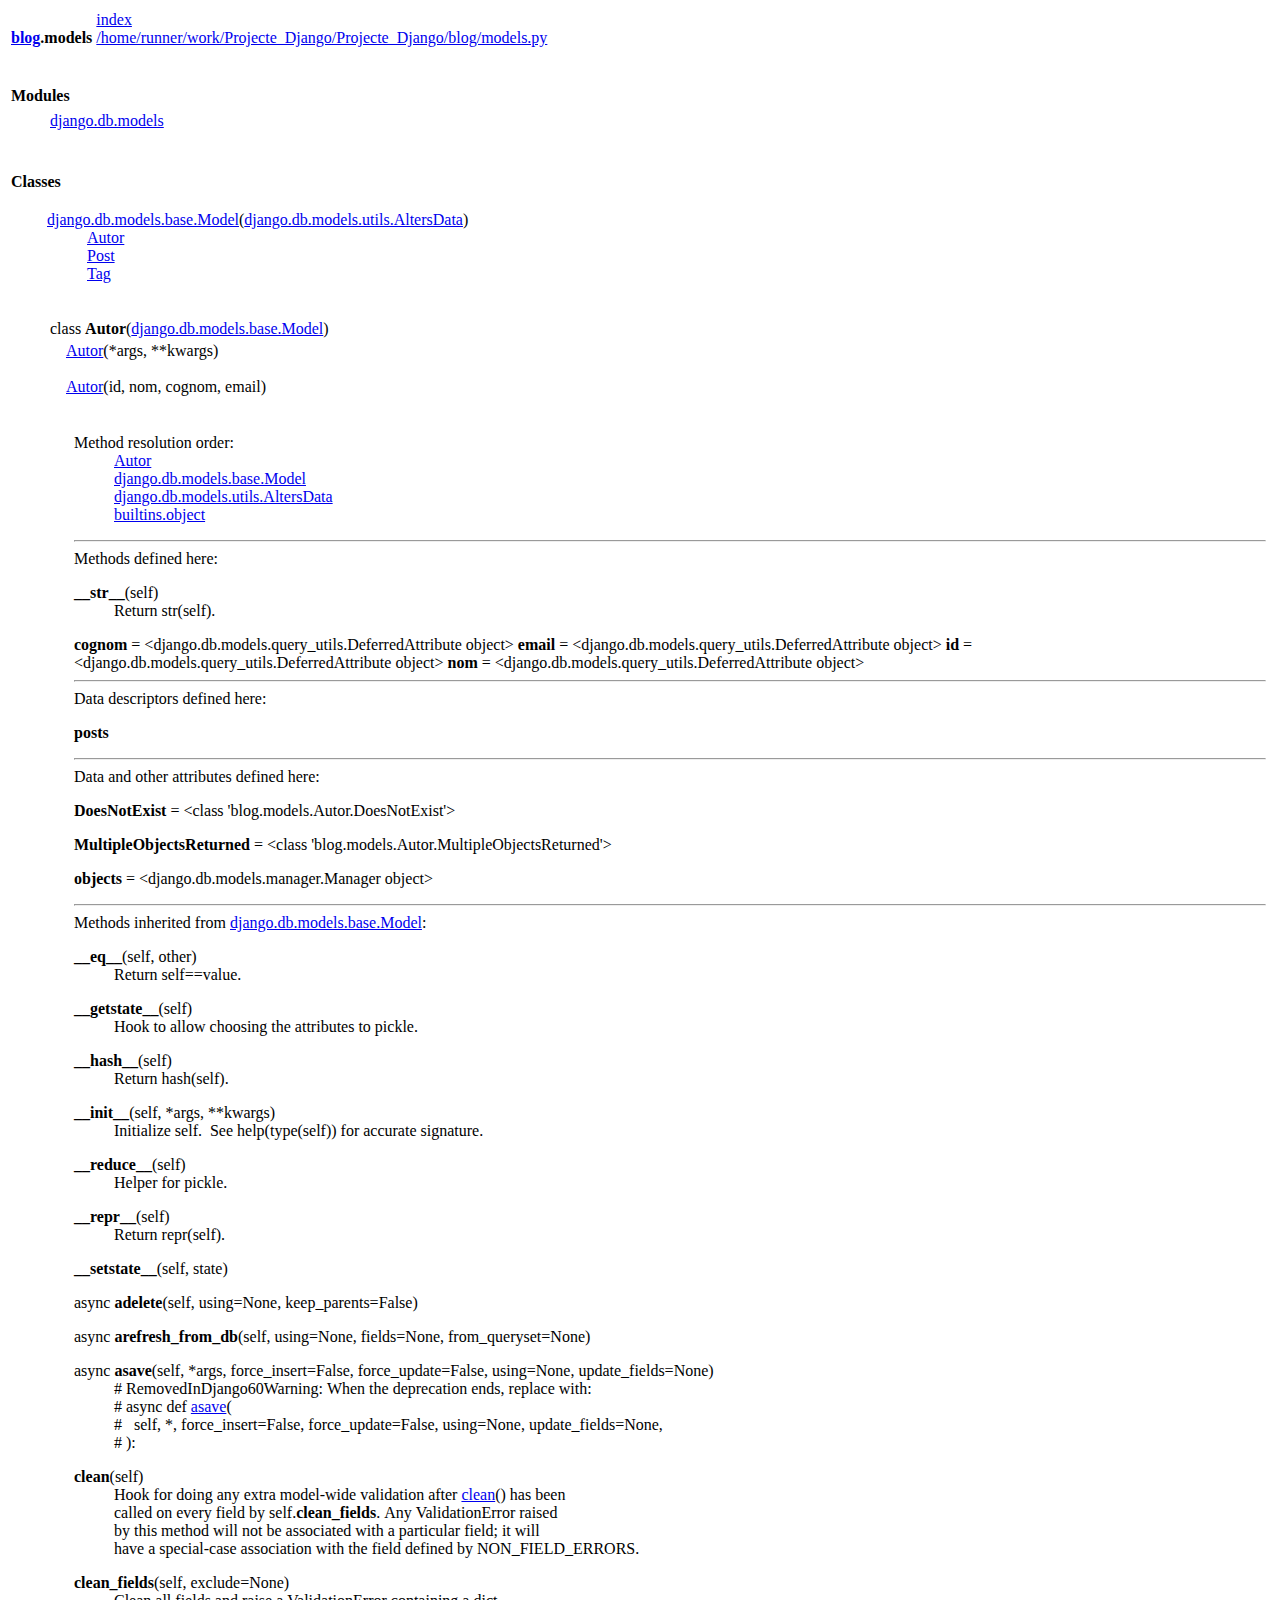
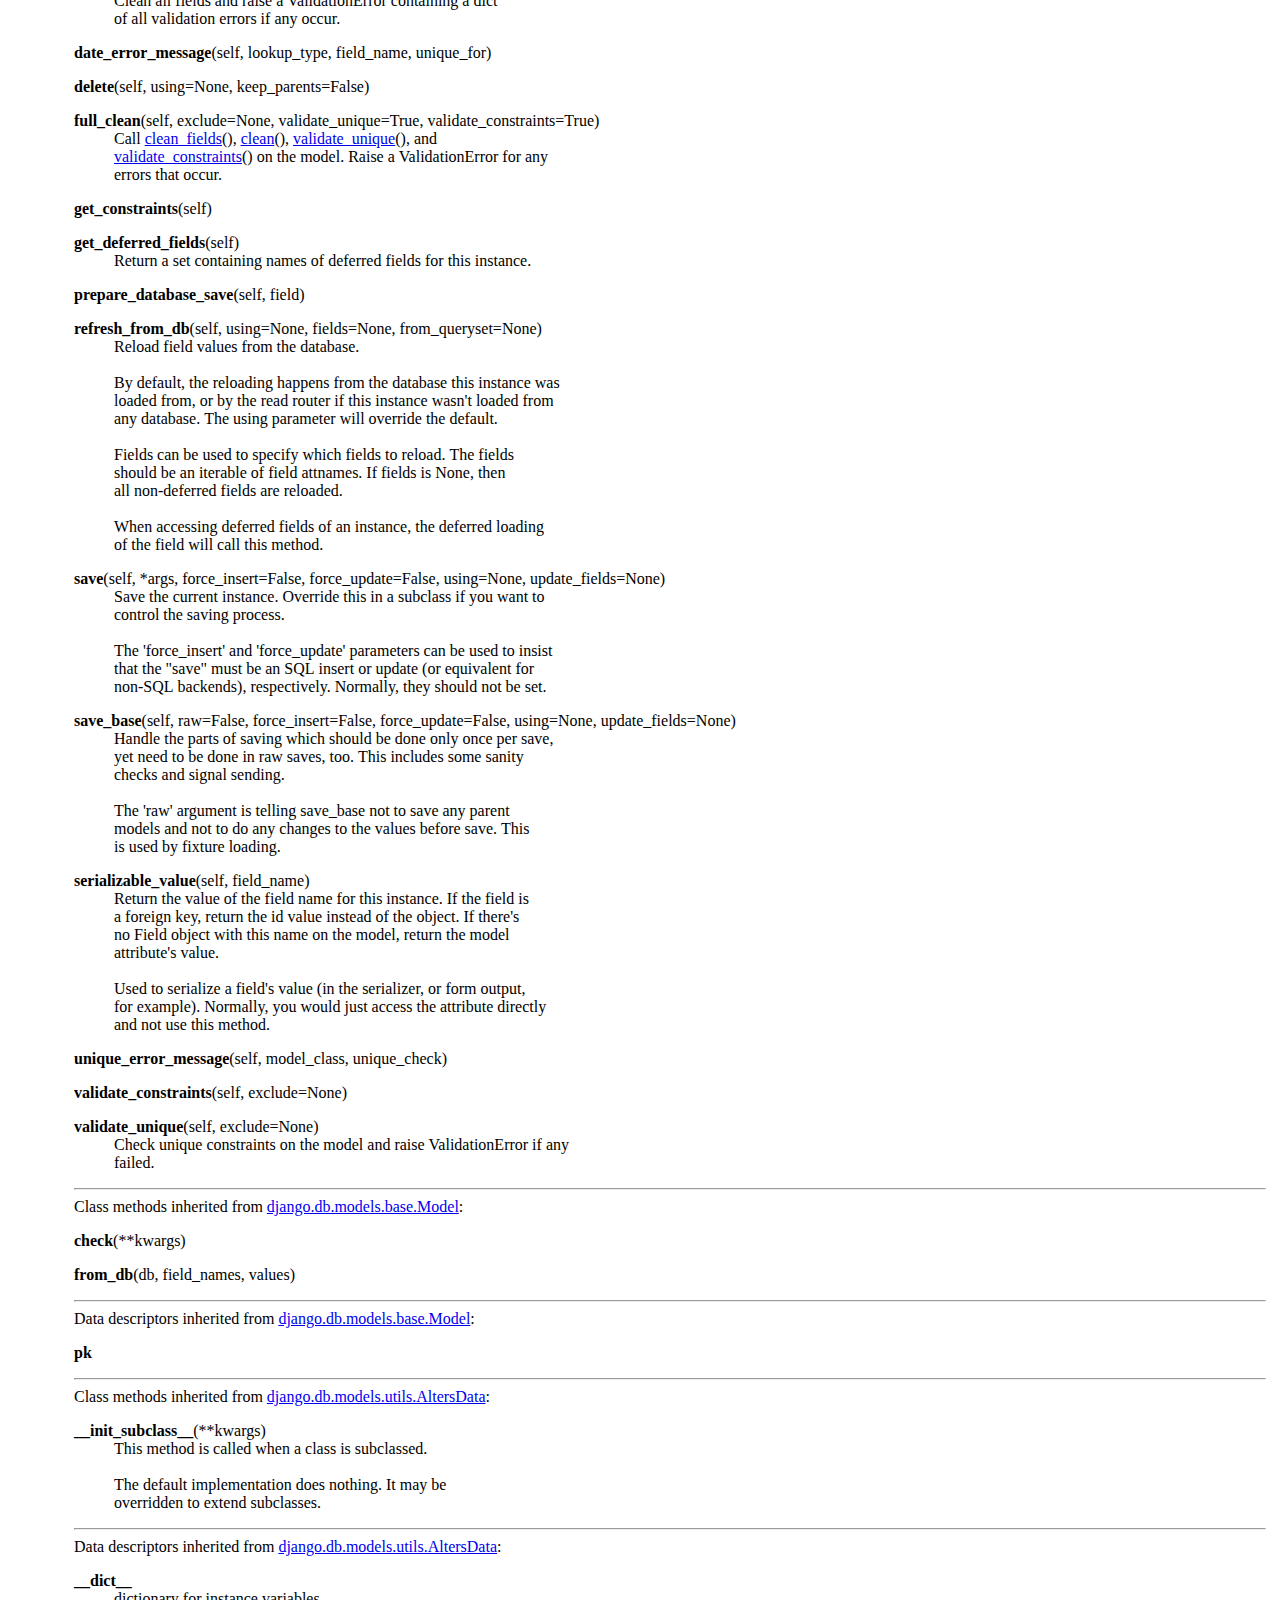
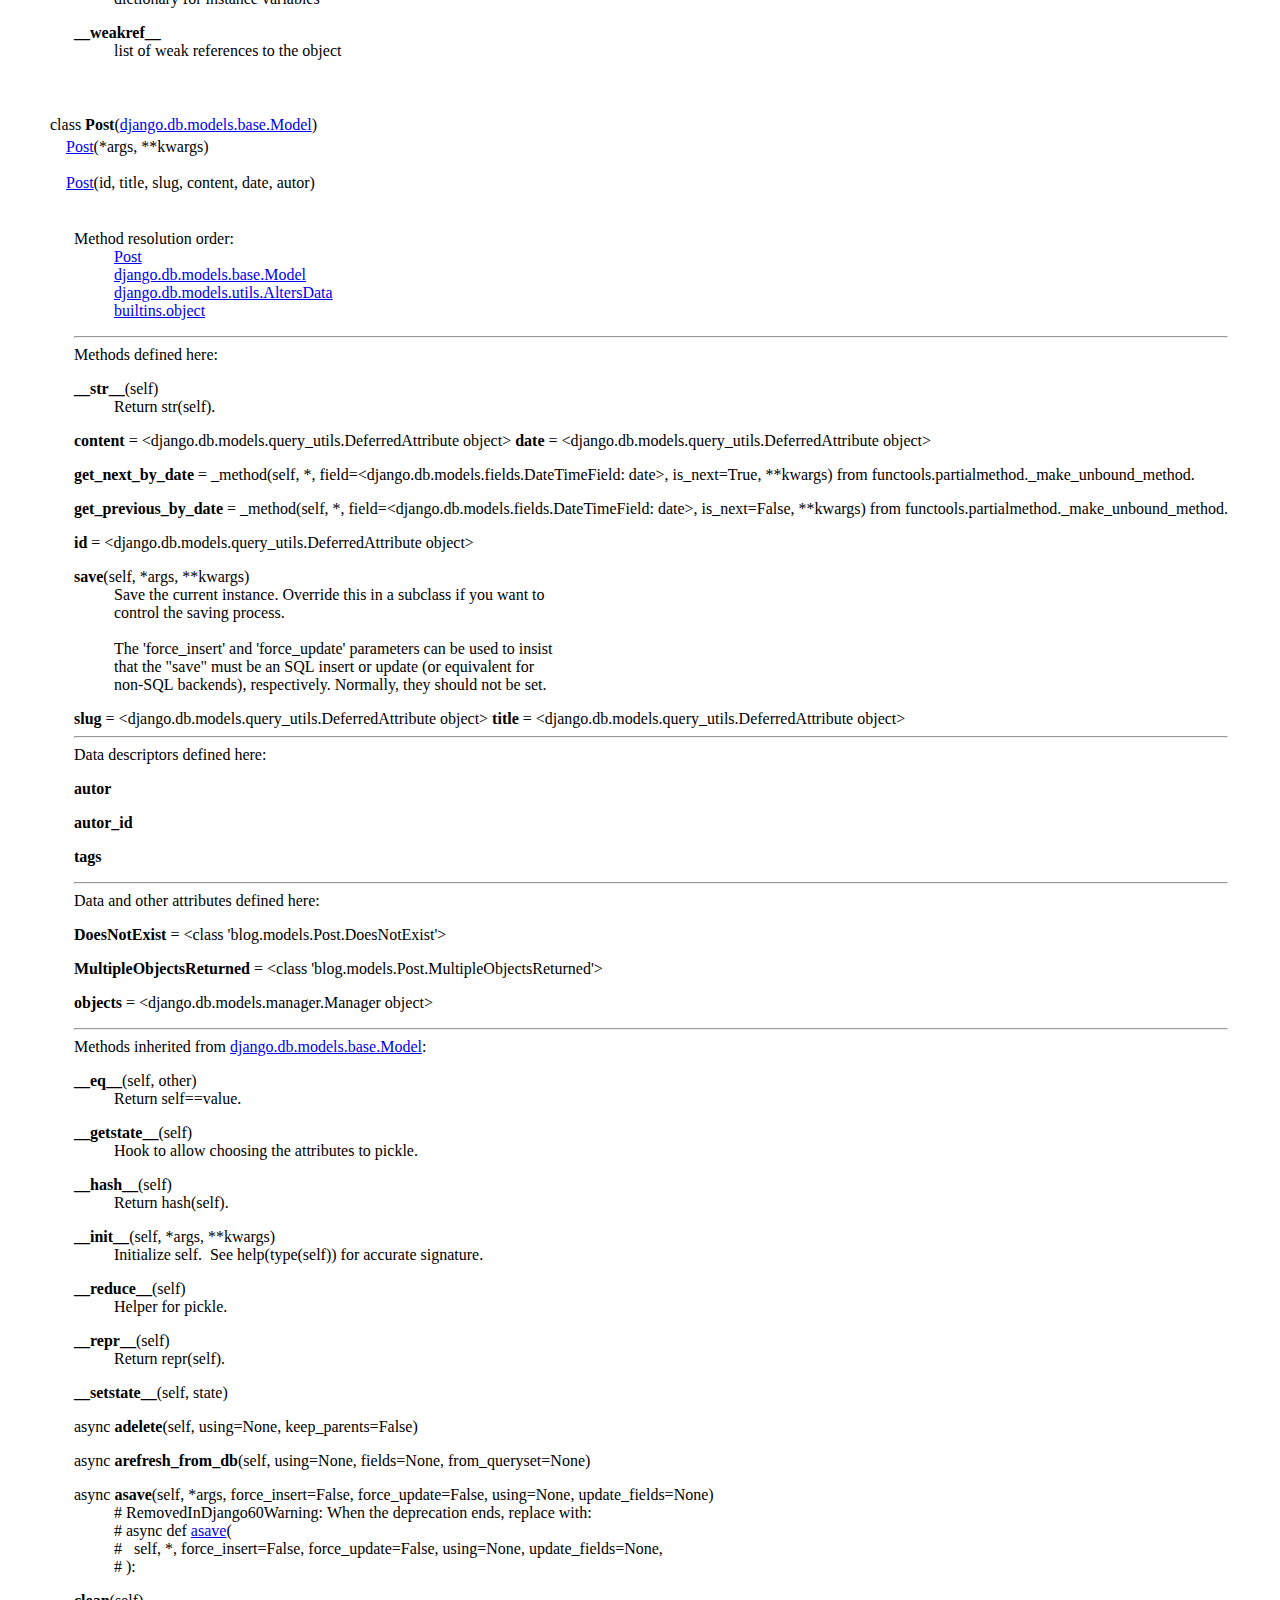
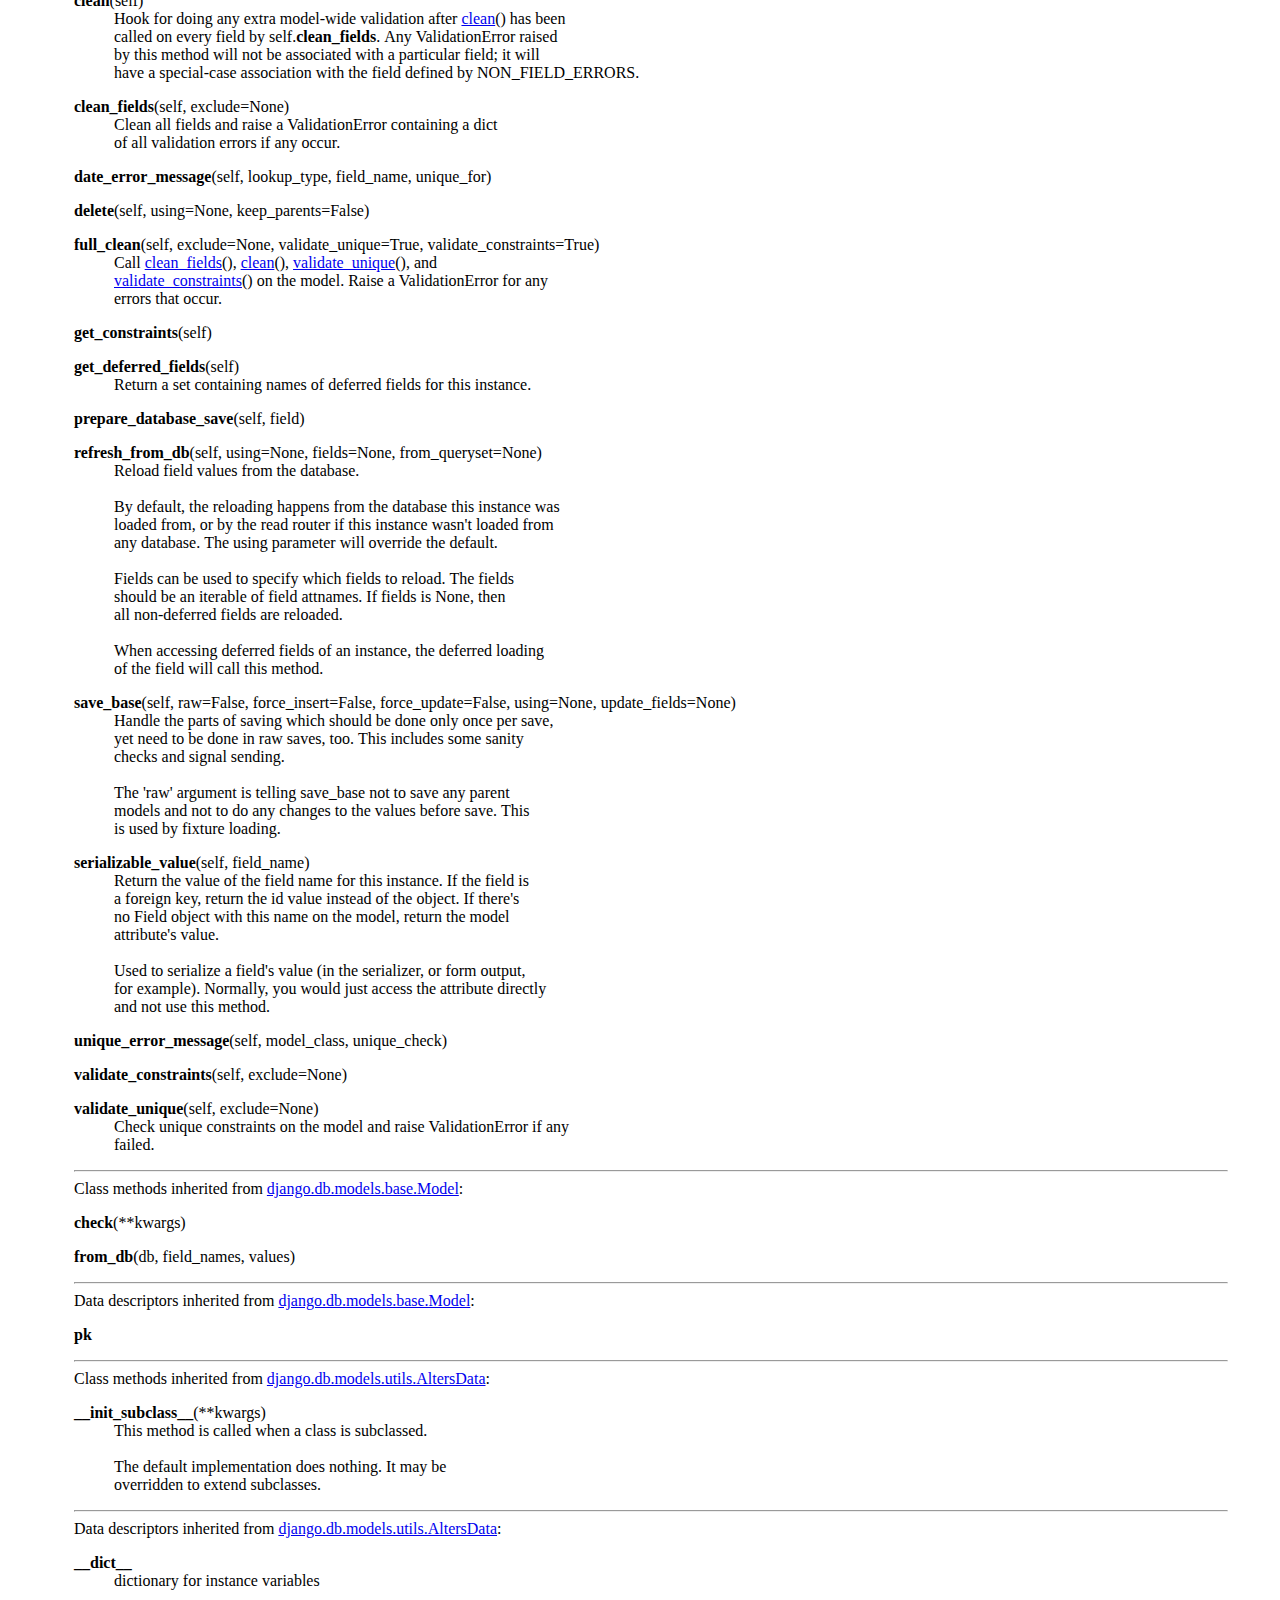
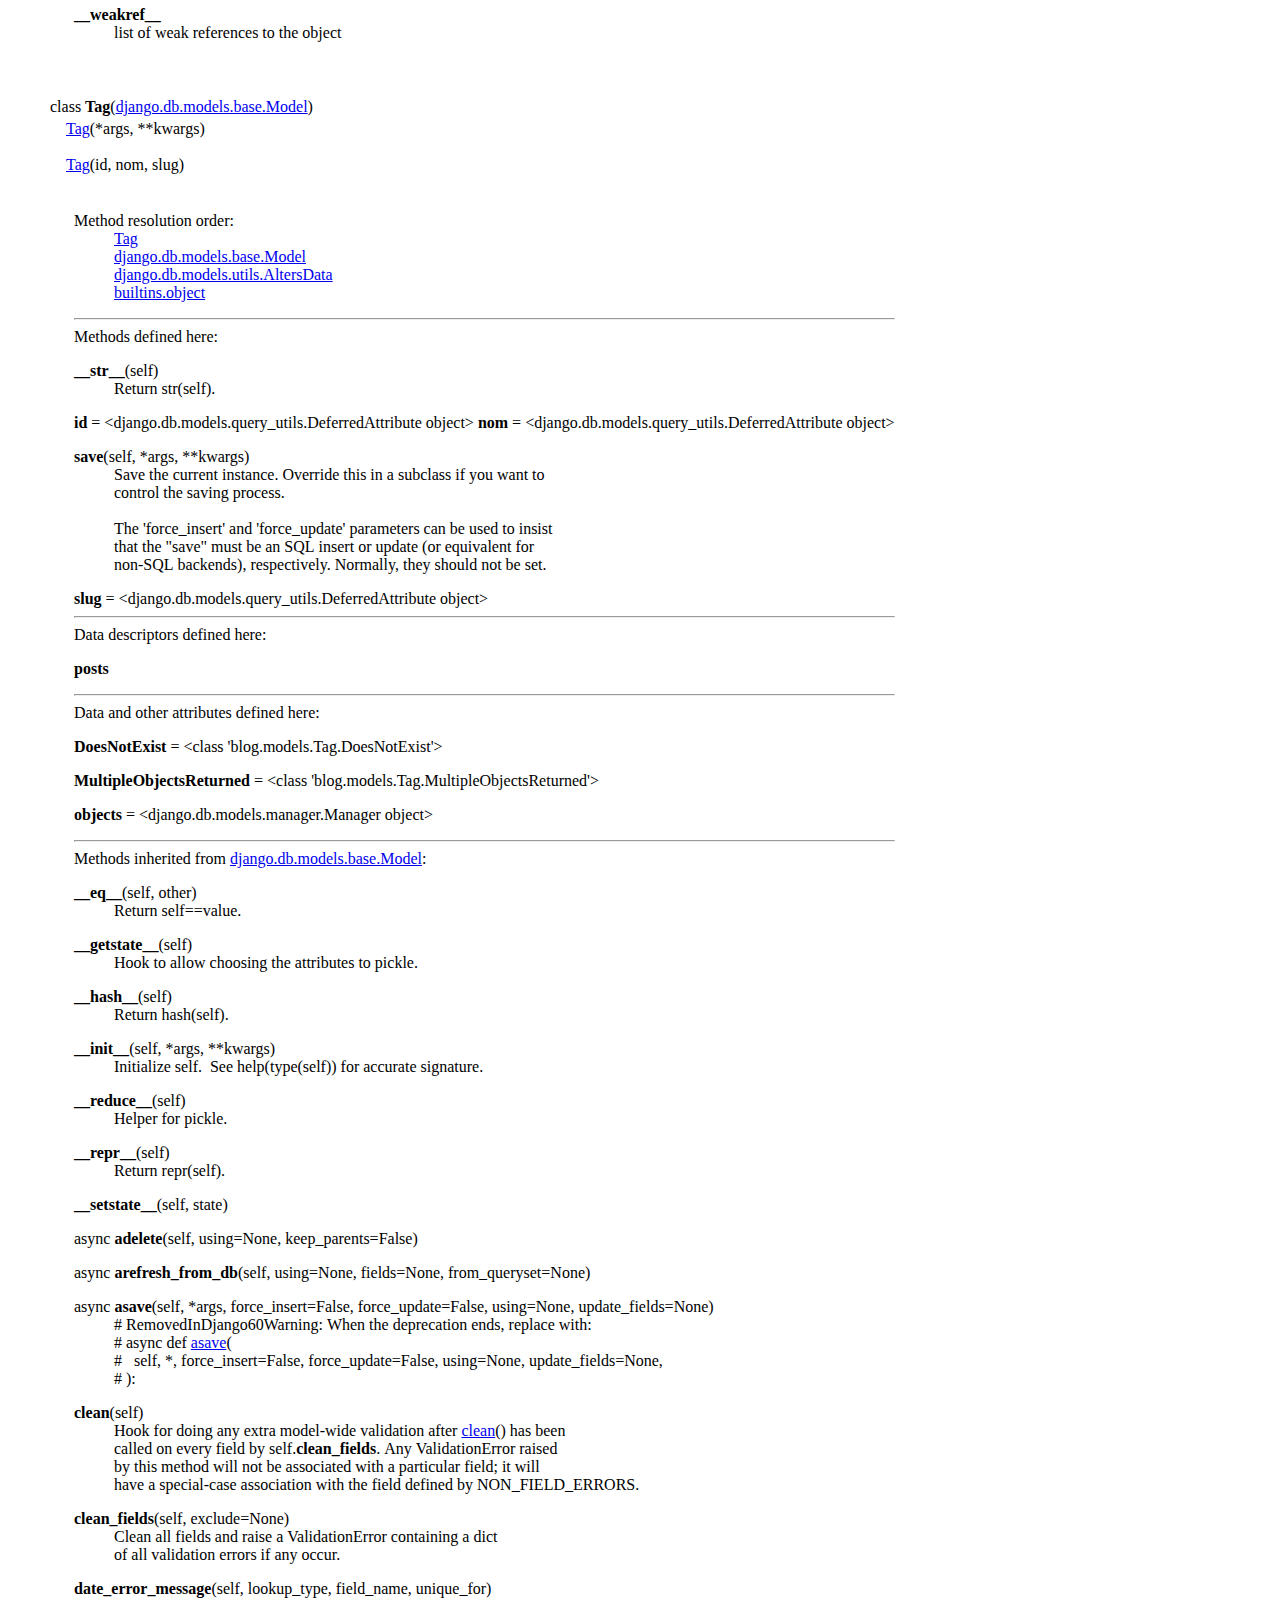
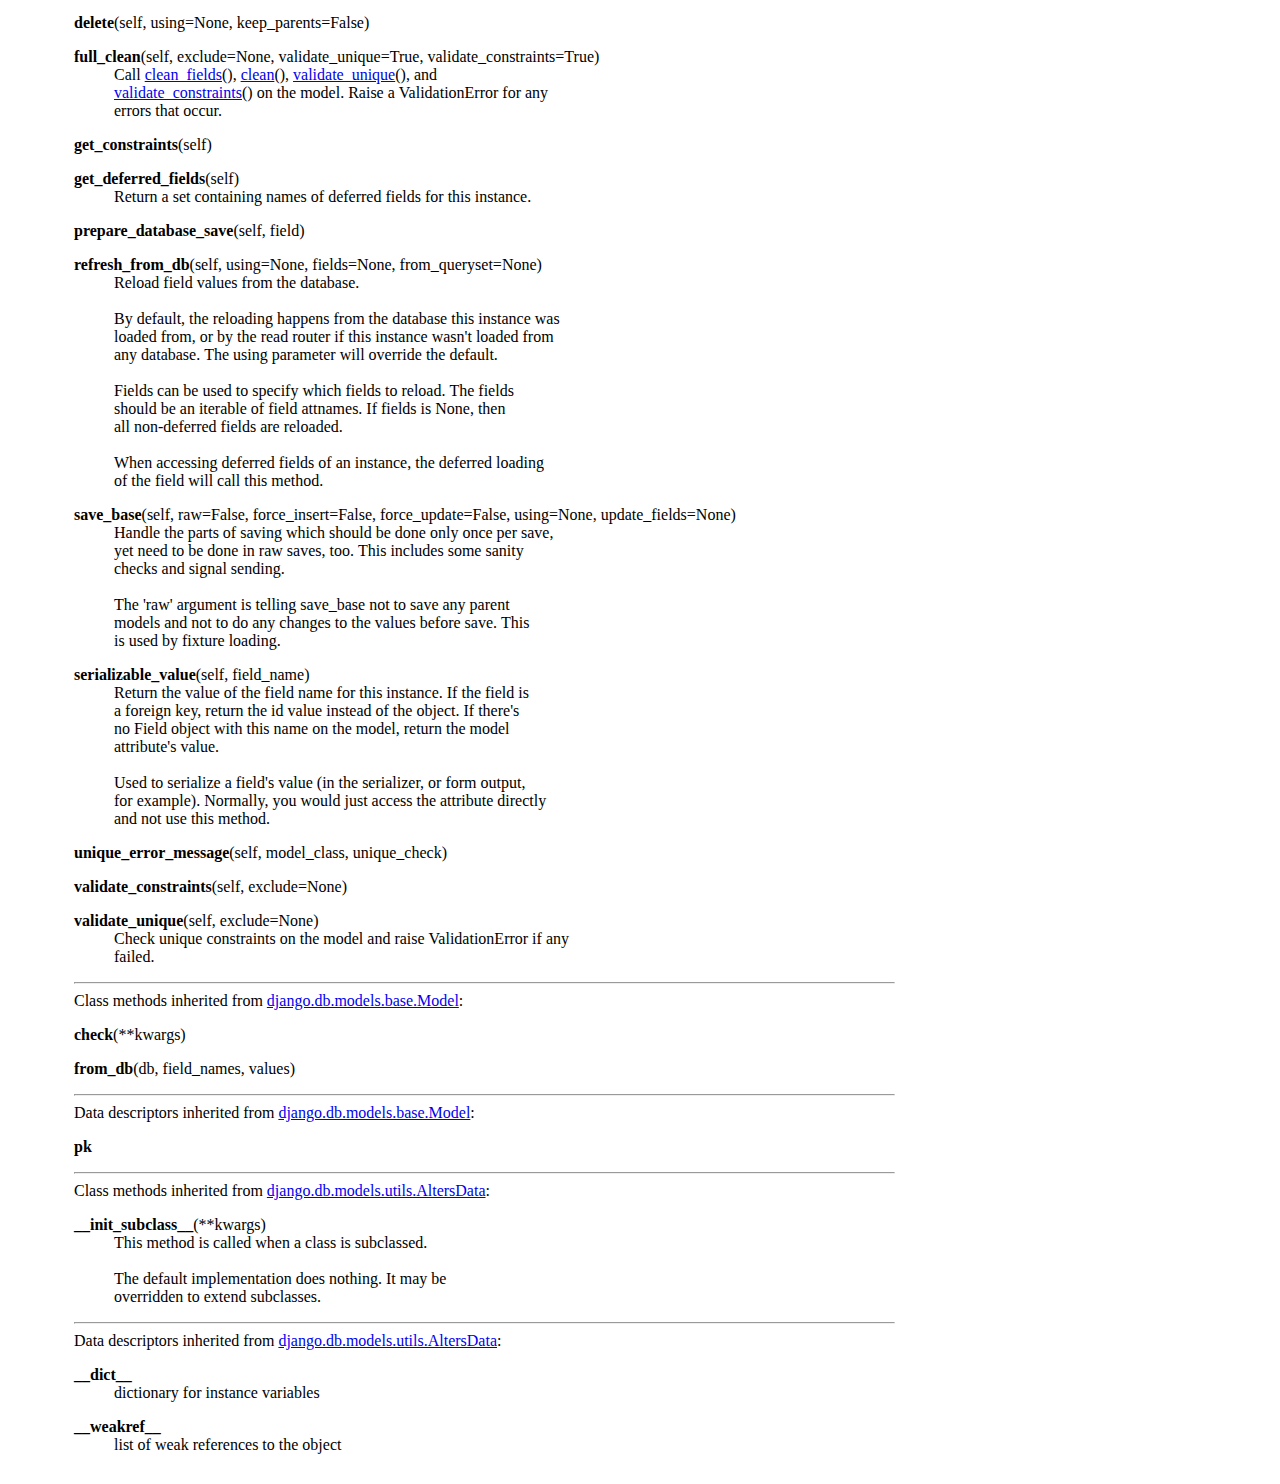
<file: models.html>
<!DOCTYPE html>
<html lang="en">
<head>
<meta charset="utf-8">
<title>Python: module blog.models</title>
</head><body>

<table class="heading">
<tr class="heading-text decor">
<td class="title">&nbsp;<br><strong class="title"><a href="blog.html" class="white">blog</a>.models</strong></td>
<td class="extra"><a href=".">index</a><br><a href="file:/home/runner/work/Projecte_Django/Projecte_Django/blog/models.py">/home/runner/work/Projecte_Django/Projecte_Django/blog/models.py</a></td></tr></table>
    <p></p>
<p>
<table class="section">
<tr class="decor pkg-content-decor heading-text">
<td class="section-title" colspan=3>&nbsp;<br><strong class="bigsection">Modules</strong></td></tr>
    
<tr><td class="decor pkg-content-decor"><span class="code">&nbsp;&nbsp;&nbsp;&nbsp;&nbsp;&nbsp;</span></td><td>&nbsp;</td>
<td class="singlecolumn"><table><tr><td class="multicolumn"><a href="django.db.models.html">django.db.models</a><br>
</td><td class="multicolumn"></td><td class="multicolumn"></td><td class="multicolumn"></td></tr></table></td></tr></table><p>
<table class="section">
<tr class="decor index-decor heading-text">
<td class="section-title" colspan=3>&nbsp;<br><strong class="bigsection">Classes</strong></td></tr>
    
<tr><td class="decor index-decor"><span class="code">&nbsp;&nbsp;&nbsp;&nbsp;&nbsp;&nbsp;</span></td><td>&nbsp;</td>
<td class="singlecolumn"><dl>
<dt class="heading-text"><a href="django.db.models.base.html#Model">django.db.models.base.Model</a>(<a href="django.db.models.utils.html#AltersData">django.db.models.utils.AltersData</a>)
</dt><dd>
<dl>
<dt class="heading-text"><a href="blog.models.html#Autor">Autor</a>
</dt><dt class="heading-text"><a href="blog.models.html#Post">Post</a>
</dt><dt class="heading-text"><a href="blog.models.html#Tag">Tag</a>
</dt></dl>
</dd>
</dl>
 <p>
<table class="section">
<tr class="decor title-decor heading-text">
<td class="section-title" colspan=3>&nbsp;<br><a name="Autor">class <strong>Autor</strong></a>(<a href="django.db.models.base.html#Model">django.db.models.base.Model</a>)</td></tr>
    
<tr><td class="decor title-decor" rowspan=2><span class="code">&nbsp;&nbsp;&nbsp;</span></td>
<td class="decor title-decor" colspan=2><span class="code"><a href="#Autor">Autor</a>(*args,&nbsp;**kwargs)<br>
&nbsp;<br>
<a href="#Autor">Autor</a>(id,&nbsp;nom,&nbsp;cognom,&nbsp;email)<br>&nbsp;</span></td></tr>
<tr><td>&nbsp;</td>
<td class="singlecolumn"><dl><dt>Method resolution order:</dt>
<dd><a href="blog.models.html#Autor">Autor</a></dd>
<dd><a href="django.db.models.base.html#Model">django.db.models.base.Model</a></dd>
<dd><a href="django.db.models.utils.html#AltersData">django.db.models.utils.AltersData</a></dd>
<dd><a href="builtins.html#object">builtins.object</a></dd>
</dl>
<hr>
Methods defined here:<br>
<dl><dt><a name="Autor-__str__"><strong>__str__</strong></a>(self)</dt><dd><span class="code">Return&nbsp;str(self).</span></dd></dl>

<strong>cognom</strong> = &lt;django.db.models.query_utils.DeferredAttribute object&gt;
<strong>email</strong> = &lt;django.db.models.query_utils.DeferredAttribute object&gt;
<strong>id</strong> = &lt;django.db.models.query_utils.DeferredAttribute object&gt;
<strong>nom</strong> = &lt;django.db.models.query_utils.DeferredAttribute object&gt;
<hr>
Data descriptors defined here:<br>
<dl><dt><strong>posts</strong></dt>
</dl>
<hr>
Data and other attributes defined here:<br>
<dl><dt><strong>DoesNotExist</strong> = &lt;class 'blog.models.Autor.DoesNotExist'&gt;</dl>

<dl><dt><strong>MultipleObjectsReturned</strong> = &lt;class 'blog.models.Autor.MultipleObjectsReturned'&gt;</dl>

<dl><dt><strong>objects</strong> = &lt;django.db.models.manager.Manager object&gt;</dl>

<hr>
Methods inherited from <a href="django.db.models.base.html#Model">django.db.models.base.Model</a>:<br>
<dl><dt><a name="Autor-__eq__"><strong>__eq__</strong></a>(self, other)</dt><dd><span class="code">Return&nbsp;self==value.</span></dd></dl>

<dl><dt><a name="Autor-__getstate__"><strong>__getstate__</strong></a>(self)</dt><dd><span class="code">Hook&nbsp;to&nbsp;allow&nbsp;choosing&nbsp;the&nbsp;attributes&nbsp;to&nbsp;pickle.</span></dd></dl>

<dl><dt><a name="Autor-__hash__"><strong>__hash__</strong></a>(self)</dt><dd><span class="code">Return&nbsp;hash(self).</span></dd></dl>

<dl><dt><a name="Autor-__init__"><strong>__init__</strong></a>(self, *args, **kwargs)</dt><dd><span class="code">Initialize&nbsp;self.&nbsp;&nbsp;See&nbsp;help(type(self))&nbsp;for&nbsp;accurate&nbsp;signature.</span></dd></dl>

<dl><dt><a name="Autor-__reduce__"><strong>__reduce__</strong></a>(self)</dt><dd><span class="code">Helper&nbsp;for&nbsp;pickle.</span></dd></dl>

<dl><dt><a name="Autor-__repr__"><strong>__repr__</strong></a>(self)</dt><dd><span class="code">Return&nbsp;repr(self).</span></dd></dl>

<dl><dt><a name="Autor-__setstate__"><strong>__setstate__</strong></a>(self, state)</dt></dl>

<dl><dt>async <a name="Autor-adelete"><strong>adelete</strong></a>(self, using=None, keep_parents=False)</dt></dl>

<dl><dt>async <a name="Autor-arefresh_from_db"><strong>arefresh_from_db</strong></a>(self, using=None, fields=None, from_queryset=None)</dt></dl>

<dl><dt>async <a name="Autor-asave"><strong>asave</strong></a>(self, *args, force_insert=False, force_update=False, using=None, update_fields=None)</dt><dd><span class="code">#&nbsp;RemovedInDjango60Warning:&nbsp;When&nbsp;the&nbsp;deprecation&nbsp;ends,&nbsp;replace&nbsp;with:<br>
#&nbsp;async&nbsp;def&nbsp;<a href="#Autor-asave">asave</a>(<br>
#&nbsp;&nbsp;&nbsp;self,&nbsp;*,&nbsp;force_insert=False,&nbsp;force_update=False,&nbsp;using=None,&nbsp;update_fields=None,<br>
#&nbsp;):</span></dd></dl>

<dl><dt><a name="Autor-clean"><strong>clean</strong></a>(self)</dt><dd><span class="code">Hook&nbsp;for&nbsp;doing&nbsp;any&nbsp;extra&nbsp;model-wide&nbsp;validation&nbsp;after&nbsp;<a href="#Autor-clean">clean</a>()&nbsp;has&nbsp;been<br>
called&nbsp;on&nbsp;every&nbsp;field&nbsp;by&nbsp;self.<strong>clean_fields</strong>.&nbsp;Any&nbsp;ValidationError&nbsp;raised<br>
by&nbsp;this&nbsp;method&nbsp;will&nbsp;not&nbsp;be&nbsp;associated&nbsp;with&nbsp;a&nbsp;particular&nbsp;field;&nbsp;it&nbsp;will<br>
have&nbsp;a&nbsp;special-case&nbsp;association&nbsp;with&nbsp;the&nbsp;field&nbsp;defined&nbsp;by&nbsp;NON_FIELD_ERRORS.</span></dd></dl>

<dl><dt><a name="Autor-clean_fields"><strong>clean_fields</strong></a>(self, exclude=None)</dt><dd><span class="code">Clean&nbsp;all&nbsp;fields&nbsp;and&nbsp;raise&nbsp;a&nbsp;ValidationError&nbsp;containing&nbsp;a&nbsp;dict<br>
of&nbsp;all&nbsp;validation&nbsp;errors&nbsp;if&nbsp;any&nbsp;occur.</span></dd></dl>

<dl><dt><a name="Autor-date_error_message"><strong>date_error_message</strong></a>(self, lookup_type, field_name, unique_for)</dt></dl>

<dl><dt><a name="Autor-delete"><strong>delete</strong></a>(self, using=None, keep_parents=False)</dt></dl>

<dl><dt><a name="Autor-full_clean"><strong>full_clean</strong></a>(self, exclude=None, validate_unique=True, validate_constraints=True)</dt><dd><span class="code">Call&nbsp;<a href="#Autor-clean_fields">clean_fields</a>(),&nbsp;<a href="#Autor-clean">clean</a>(),&nbsp;<a href="#Autor-validate_unique">validate_unique</a>(),&nbsp;and<br>
<a href="#Autor-validate_constraints">validate_constraints</a>()&nbsp;on&nbsp;the&nbsp;model.&nbsp;Raise&nbsp;a&nbsp;ValidationError&nbsp;for&nbsp;any<br>
errors&nbsp;that&nbsp;occur.</span></dd></dl>

<dl><dt><a name="Autor-get_constraints"><strong>get_constraints</strong></a>(self)</dt></dl>

<dl><dt><a name="Autor-get_deferred_fields"><strong>get_deferred_fields</strong></a>(self)</dt><dd><span class="code">Return&nbsp;a&nbsp;set&nbsp;containing&nbsp;names&nbsp;of&nbsp;deferred&nbsp;fields&nbsp;for&nbsp;this&nbsp;instance.</span></dd></dl>

<dl><dt><a name="Autor-prepare_database_save"><strong>prepare_database_save</strong></a>(self, field)</dt></dl>

<dl><dt><a name="Autor-refresh_from_db"><strong>refresh_from_db</strong></a>(self, using=None, fields=None, from_queryset=None)</dt><dd><span class="code">Reload&nbsp;field&nbsp;values&nbsp;from&nbsp;the&nbsp;database.<br>
&nbsp;<br>
By&nbsp;default,&nbsp;the&nbsp;reloading&nbsp;happens&nbsp;from&nbsp;the&nbsp;database&nbsp;this&nbsp;instance&nbsp;was<br>
loaded&nbsp;from,&nbsp;or&nbsp;by&nbsp;the&nbsp;read&nbsp;router&nbsp;if&nbsp;this&nbsp;instance&nbsp;wasn't&nbsp;loaded&nbsp;from<br>
any&nbsp;database.&nbsp;The&nbsp;using&nbsp;parameter&nbsp;will&nbsp;override&nbsp;the&nbsp;default.<br>
&nbsp;<br>
Fields&nbsp;can&nbsp;be&nbsp;used&nbsp;to&nbsp;specify&nbsp;which&nbsp;fields&nbsp;to&nbsp;reload.&nbsp;The&nbsp;fields<br>
should&nbsp;be&nbsp;an&nbsp;iterable&nbsp;of&nbsp;field&nbsp;attnames.&nbsp;If&nbsp;fields&nbsp;is&nbsp;None,&nbsp;then<br>
all&nbsp;non-deferred&nbsp;fields&nbsp;are&nbsp;reloaded.<br>
&nbsp;<br>
When&nbsp;accessing&nbsp;deferred&nbsp;fields&nbsp;of&nbsp;an&nbsp;instance,&nbsp;the&nbsp;deferred&nbsp;loading<br>
of&nbsp;the&nbsp;field&nbsp;will&nbsp;call&nbsp;this&nbsp;method.</span></dd></dl>

<dl><dt><a name="Autor-save"><strong>save</strong></a>(self, *args, force_insert=False, force_update=False, using=None, update_fields=None)</dt><dd><span class="code">Save&nbsp;the&nbsp;current&nbsp;instance.&nbsp;Override&nbsp;this&nbsp;in&nbsp;a&nbsp;subclass&nbsp;if&nbsp;you&nbsp;want&nbsp;to<br>
control&nbsp;the&nbsp;saving&nbsp;process.<br>
&nbsp;<br>
The&nbsp;'force_insert'&nbsp;and&nbsp;'force_update'&nbsp;parameters&nbsp;can&nbsp;be&nbsp;used&nbsp;to&nbsp;insist<br>
that&nbsp;the&nbsp;"save"&nbsp;must&nbsp;be&nbsp;an&nbsp;SQL&nbsp;insert&nbsp;or&nbsp;update&nbsp;(or&nbsp;equivalent&nbsp;for<br>
non-SQL&nbsp;backends),&nbsp;respectively.&nbsp;Normally,&nbsp;they&nbsp;should&nbsp;not&nbsp;be&nbsp;set.</span></dd></dl>

<dl><dt><a name="Autor-save_base"><strong>save_base</strong></a>(self, raw=False, force_insert=False, force_update=False, using=None, update_fields=None)</dt><dd><span class="code">Handle&nbsp;the&nbsp;parts&nbsp;of&nbsp;saving&nbsp;which&nbsp;should&nbsp;be&nbsp;done&nbsp;only&nbsp;once&nbsp;per&nbsp;save,<br>
yet&nbsp;need&nbsp;to&nbsp;be&nbsp;done&nbsp;in&nbsp;raw&nbsp;saves,&nbsp;too.&nbsp;This&nbsp;includes&nbsp;some&nbsp;sanity<br>
checks&nbsp;and&nbsp;signal&nbsp;sending.<br>
&nbsp;<br>
The&nbsp;'raw'&nbsp;argument&nbsp;is&nbsp;telling&nbsp;save_base&nbsp;not&nbsp;to&nbsp;save&nbsp;any&nbsp;parent<br>
models&nbsp;and&nbsp;not&nbsp;to&nbsp;do&nbsp;any&nbsp;changes&nbsp;to&nbsp;the&nbsp;values&nbsp;before&nbsp;save.&nbsp;This<br>
is&nbsp;used&nbsp;by&nbsp;fixture&nbsp;loading.</span></dd></dl>

<dl><dt><a name="Autor-serializable_value"><strong>serializable_value</strong></a>(self, field_name)</dt><dd><span class="code">Return&nbsp;the&nbsp;value&nbsp;of&nbsp;the&nbsp;field&nbsp;name&nbsp;for&nbsp;this&nbsp;instance.&nbsp;If&nbsp;the&nbsp;field&nbsp;is<br>
a&nbsp;foreign&nbsp;key,&nbsp;return&nbsp;the&nbsp;id&nbsp;value&nbsp;instead&nbsp;of&nbsp;the&nbsp;object.&nbsp;If&nbsp;there's<br>
no&nbsp;Field&nbsp;object&nbsp;with&nbsp;this&nbsp;name&nbsp;on&nbsp;the&nbsp;model,&nbsp;return&nbsp;the&nbsp;model<br>
attribute's&nbsp;value.<br>
&nbsp;<br>
Used&nbsp;to&nbsp;serialize&nbsp;a&nbsp;field's&nbsp;value&nbsp;(in&nbsp;the&nbsp;serializer,&nbsp;or&nbsp;form&nbsp;output,<br>
for&nbsp;example).&nbsp;Normally,&nbsp;you&nbsp;would&nbsp;just&nbsp;access&nbsp;the&nbsp;attribute&nbsp;directly<br>
and&nbsp;not&nbsp;use&nbsp;this&nbsp;method.</span></dd></dl>

<dl><dt><a name="Autor-unique_error_message"><strong>unique_error_message</strong></a>(self, model_class, unique_check)</dt></dl>

<dl><dt><a name="Autor-validate_constraints"><strong>validate_constraints</strong></a>(self, exclude=None)</dt></dl>

<dl><dt><a name="Autor-validate_unique"><strong>validate_unique</strong></a>(self, exclude=None)</dt><dd><span class="code">Check&nbsp;unique&nbsp;constraints&nbsp;on&nbsp;the&nbsp;model&nbsp;and&nbsp;raise&nbsp;ValidationError&nbsp;if&nbsp;any<br>
failed.</span></dd></dl>

<hr>
Class methods inherited from <a href="django.db.models.base.html#Model">django.db.models.base.Model</a>:<br>
<dl><dt><a name="Autor-check"><strong>check</strong></a>(**kwargs)</dt></dl>

<dl><dt><a name="Autor-from_db"><strong>from_db</strong></a>(db, field_names, values)</dt></dl>

<hr>
Data descriptors inherited from <a href="django.db.models.base.html#Model">django.db.models.base.Model</a>:<br>
<dl><dt><strong>pk</strong></dt>
</dl>
<hr>
Class methods inherited from <a href="django.db.models.utils.html#AltersData">django.db.models.utils.AltersData</a>:<br>
<dl><dt><a name="Autor-__init_subclass__"><strong>__init_subclass__</strong></a>(**kwargs)</dt><dd><span class="code">This&nbsp;method&nbsp;is&nbsp;called&nbsp;when&nbsp;a&nbsp;class&nbsp;is&nbsp;subclassed.<br>
&nbsp;<br>
The&nbsp;default&nbsp;implementation&nbsp;does&nbsp;nothing.&nbsp;It&nbsp;may&nbsp;be<br>
overridden&nbsp;to&nbsp;extend&nbsp;subclasses.</span></dd></dl>

<hr>
Data descriptors inherited from <a href="django.db.models.utils.html#AltersData">django.db.models.utils.AltersData</a>:<br>
<dl><dt><strong>__dict__</strong></dt>
<dd><span class="code">dictionary&nbsp;for&nbsp;instance&nbsp;variables</span></dd>
</dl>
<dl><dt><strong>__weakref__</strong></dt>
<dd><span class="code">list&nbsp;of&nbsp;weak&nbsp;references&nbsp;to&nbsp;the&nbsp;object</span></dd>
</dl>
</td></tr></table> <p>
<table class="section">
<tr class="decor title-decor heading-text">
<td class="section-title" colspan=3>&nbsp;<br><a name="Post">class <strong>Post</strong></a>(<a href="django.db.models.base.html#Model">django.db.models.base.Model</a>)</td></tr>
    
<tr><td class="decor title-decor" rowspan=2><span class="code">&nbsp;&nbsp;&nbsp;</span></td>
<td class="decor title-decor" colspan=2><span class="code"><a href="#Post">Post</a>(*args,&nbsp;**kwargs)<br>
&nbsp;<br>
<a href="#Post">Post</a>(id,&nbsp;title,&nbsp;slug,&nbsp;content,&nbsp;date,&nbsp;autor)<br>&nbsp;</span></td></tr>
<tr><td>&nbsp;</td>
<td class="singlecolumn"><dl><dt>Method resolution order:</dt>
<dd><a href="blog.models.html#Post">Post</a></dd>
<dd><a href="django.db.models.base.html#Model">django.db.models.base.Model</a></dd>
<dd><a href="django.db.models.utils.html#AltersData">django.db.models.utils.AltersData</a></dd>
<dd><a href="builtins.html#object">builtins.object</a></dd>
</dl>
<hr>
Methods defined here:<br>
<dl><dt><a name="Post-__str__"><strong>__str__</strong></a>(self)</dt><dd><span class="code">Return&nbsp;str(self).</span></dd></dl>

<strong>content</strong> = &lt;django.db.models.query_utils.DeferredAttribute object&gt;
<strong>date</strong> = &lt;django.db.models.query_utils.DeferredAttribute object&gt;
<dl><dt><a name="Post-get_next_by_date"><strong>get_next_by_date</strong></a> = _method(self, *, field=&lt;django.db.models.fields.DateTimeField: date&gt;, is_next=True, **kwargs)<span class="grey"><span class="heading-text"> from functools.partialmethod._make_unbound_method.<locals></span></span></dt></dl>

<dl><dt><a name="Post-get_previous_by_date"><strong>get_previous_by_date</strong></a> = _method(self, *, field=&lt;django.db.models.fields.DateTimeField: date&gt;, is_next=False, **kwargs)<span class="grey"><span class="heading-text"> from functools.partialmethod._make_unbound_method.<locals></span></span></dt></dl>

<strong>id</strong> = &lt;django.db.models.query_utils.DeferredAttribute object&gt;
<dl><dt><a name="Post-save"><strong>save</strong></a>(self, *args, **kwargs)</dt><dd><span class="code">Save&nbsp;the&nbsp;current&nbsp;instance.&nbsp;Override&nbsp;this&nbsp;in&nbsp;a&nbsp;subclass&nbsp;if&nbsp;you&nbsp;want&nbsp;to<br>
control&nbsp;the&nbsp;saving&nbsp;process.<br>
&nbsp;<br>
The&nbsp;'force_insert'&nbsp;and&nbsp;'force_update'&nbsp;parameters&nbsp;can&nbsp;be&nbsp;used&nbsp;to&nbsp;insist<br>
that&nbsp;the&nbsp;"save"&nbsp;must&nbsp;be&nbsp;an&nbsp;SQL&nbsp;insert&nbsp;or&nbsp;update&nbsp;(or&nbsp;equivalent&nbsp;for<br>
non-SQL&nbsp;backends),&nbsp;respectively.&nbsp;Normally,&nbsp;they&nbsp;should&nbsp;not&nbsp;be&nbsp;set.</span></dd></dl>

<strong>slug</strong> = &lt;django.db.models.query_utils.DeferredAttribute object&gt;
<strong>title</strong> = &lt;django.db.models.query_utils.DeferredAttribute object&gt;
<hr>
Data descriptors defined here:<br>
<dl><dt><strong>autor</strong></dt>
</dl>
<dl><dt><strong>autor_id</strong></dt>
</dl>
<dl><dt><strong>tags</strong></dt>
</dl>
<hr>
Data and other attributes defined here:<br>
<dl><dt><strong>DoesNotExist</strong> = &lt;class 'blog.models.Post.DoesNotExist'&gt;</dl>

<dl><dt><strong>MultipleObjectsReturned</strong> = &lt;class 'blog.models.Post.MultipleObjectsReturned'&gt;</dl>

<dl><dt><strong>objects</strong> = &lt;django.db.models.manager.Manager object&gt;</dl>

<hr>
Methods inherited from <a href="django.db.models.base.html#Model">django.db.models.base.Model</a>:<br>
<dl><dt><a name="Post-__eq__"><strong>__eq__</strong></a>(self, other)</dt><dd><span class="code">Return&nbsp;self==value.</span></dd></dl>

<dl><dt><a name="Post-__getstate__"><strong>__getstate__</strong></a>(self)</dt><dd><span class="code">Hook&nbsp;to&nbsp;allow&nbsp;choosing&nbsp;the&nbsp;attributes&nbsp;to&nbsp;pickle.</span></dd></dl>

<dl><dt><a name="Post-__hash__"><strong>__hash__</strong></a>(self)</dt><dd><span class="code">Return&nbsp;hash(self).</span></dd></dl>

<dl><dt><a name="Post-__init__"><strong>__init__</strong></a>(self, *args, **kwargs)</dt><dd><span class="code">Initialize&nbsp;self.&nbsp;&nbsp;See&nbsp;help(type(self))&nbsp;for&nbsp;accurate&nbsp;signature.</span></dd></dl>

<dl><dt><a name="Post-__reduce__"><strong>__reduce__</strong></a>(self)</dt><dd><span class="code">Helper&nbsp;for&nbsp;pickle.</span></dd></dl>

<dl><dt><a name="Post-__repr__"><strong>__repr__</strong></a>(self)</dt><dd><span class="code">Return&nbsp;repr(self).</span></dd></dl>

<dl><dt><a name="Post-__setstate__"><strong>__setstate__</strong></a>(self, state)</dt></dl>

<dl><dt>async <a name="Post-adelete"><strong>adelete</strong></a>(self, using=None, keep_parents=False)</dt></dl>

<dl><dt>async <a name="Post-arefresh_from_db"><strong>arefresh_from_db</strong></a>(self, using=None, fields=None, from_queryset=None)</dt></dl>

<dl><dt>async <a name="Post-asave"><strong>asave</strong></a>(self, *args, force_insert=False, force_update=False, using=None, update_fields=None)</dt><dd><span class="code">#&nbsp;RemovedInDjango60Warning:&nbsp;When&nbsp;the&nbsp;deprecation&nbsp;ends,&nbsp;replace&nbsp;with:<br>
#&nbsp;async&nbsp;def&nbsp;<a href="#Post-asave">asave</a>(<br>
#&nbsp;&nbsp;&nbsp;self,&nbsp;*,&nbsp;force_insert=False,&nbsp;force_update=False,&nbsp;using=None,&nbsp;update_fields=None,<br>
#&nbsp;):</span></dd></dl>

<dl><dt><a name="Post-clean"><strong>clean</strong></a>(self)</dt><dd><span class="code">Hook&nbsp;for&nbsp;doing&nbsp;any&nbsp;extra&nbsp;model-wide&nbsp;validation&nbsp;after&nbsp;<a href="#Post-clean">clean</a>()&nbsp;has&nbsp;been<br>
called&nbsp;on&nbsp;every&nbsp;field&nbsp;by&nbsp;self.<strong>clean_fields</strong>.&nbsp;Any&nbsp;ValidationError&nbsp;raised<br>
by&nbsp;this&nbsp;method&nbsp;will&nbsp;not&nbsp;be&nbsp;associated&nbsp;with&nbsp;a&nbsp;particular&nbsp;field;&nbsp;it&nbsp;will<br>
have&nbsp;a&nbsp;special-case&nbsp;association&nbsp;with&nbsp;the&nbsp;field&nbsp;defined&nbsp;by&nbsp;NON_FIELD_ERRORS.</span></dd></dl>

<dl><dt><a name="Post-clean_fields"><strong>clean_fields</strong></a>(self, exclude=None)</dt><dd><span class="code">Clean&nbsp;all&nbsp;fields&nbsp;and&nbsp;raise&nbsp;a&nbsp;ValidationError&nbsp;containing&nbsp;a&nbsp;dict<br>
of&nbsp;all&nbsp;validation&nbsp;errors&nbsp;if&nbsp;any&nbsp;occur.</span></dd></dl>

<dl><dt><a name="Post-date_error_message"><strong>date_error_message</strong></a>(self, lookup_type, field_name, unique_for)</dt></dl>

<dl><dt><a name="Post-delete"><strong>delete</strong></a>(self, using=None, keep_parents=False)</dt></dl>

<dl><dt><a name="Post-full_clean"><strong>full_clean</strong></a>(self, exclude=None, validate_unique=True, validate_constraints=True)</dt><dd><span class="code">Call&nbsp;<a href="#Post-clean_fields">clean_fields</a>(),&nbsp;<a href="#Post-clean">clean</a>(),&nbsp;<a href="#Post-validate_unique">validate_unique</a>(),&nbsp;and<br>
<a href="#Post-validate_constraints">validate_constraints</a>()&nbsp;on&nbsp;the&nbsp;model.&nbsp;Raise&nbsp;a&nbsp;ValidationError&nbsp;for&nbsp;any<br>
errors&nbsp;that&nbsp;occur.</span></dd></dl>

<dl><dt><a name="Post-get_constraints"><strong>get_constraints</strong></a>(self)</dt></dl>

<dl><dt><a name="Post-get_deferred_fields"><strong>get_deferred_fields</strong></a>(self)</dt><dd><span class="code">Return&nbsp;a&nbsp;set&nbsp;containing&nbsp;names&nbsp;of&nbsp;deferred&nbsp;fields&nbsp;for&nbsp;this&nbsp;instance.</span></dd></dl>

<dl><dt><a name="Post-prepare_database_save"><strong>prepare_database_save</strong></a>(self, field)</dt></dl>

<dl><dt><a name="Post-refresh_from_db"><strong>refresh_from_db</strong></a>(self, using=None, fields=None, from_queryset=None)</dt><dd><span class="code">Reload&nbsp;field&nbsp;values&nbsp;from&nbsp;the&nbsp;database.<br>
&nbsp;<br>
By&nbsp;default,&nbsp;the&nbsp;reloading&nbsp;happens&nbsp;from&nbsp;the&nbsp;database&nbsp;this&nbsp;instance&nbsp;was<br>
loaded&nbsp;from,&nbsp;or&nbsp;by&nbsp;the&nbsp;read&nbsp;router&nbsp;if&nbsp;this&nbsp;instance&nbsp;wasn't&nbsp;loaded&nbsp;from<br>
any&nbsp;database.&nbsp;The&nbsp;using&nbsp;parameter&nbsp;will&nbsp;override&nbsp;the&nbsp;default.<br>
&nbsp;<br>
Fields&nbsp;can&nbsp;be&nbsp;used&nbsp;to&nbsp;specify&nbsp;which&nbsp;fields&nbsp;to&nbsp;reload.&nbsp;The&nbsp;fields<br>
should&nbsp;be&nbsp;an&nbsp;iterable&nbsp;of&nbsp;field&nbsp;attnames.&nbsp;If&nbsp;fields&nbsp;is&nbsp;None,&nbsp;then<br>
all&nbsp;non-deferred&nbsp;fields&nbsp;are&nbsp;reloaded.<br>
&nbsp;<br>
When&nbsp;accessing&nbsp;deferred&nbsp;fields&nbsp;of&nbsp;an&nbsp;instance,&nbsp;the&nbsp;deferred&nbsp;loading<br>
of&nbsp;the&nbsp;field&nbsp;will&nbsp;call&nbsp;this&nbsp;method.</span></dd></dl>

<dl><dt><a name="Post-save_base"><strong>save_base</strong></a>(self, raw=False, force_insert=False, force_update=False, using=None, update_fields=None)</dt><dd><span class="code">Handle&nbsp;the&nbsp;parts&nbsp;of&nbsp;saving&nbsp;which&nbsp;should&nbsp;be&nbsp;done&nbsp;only&nbsp;once&nbsp;per&nbsp;save,<br>
yet&nbsp;need&nbsp;to&nbsp;be&nbsp;done&nbsp;in&nbsp;raw&nbsp;saves,&nbsp;too.&nbsp;This&nbsp;includes&nbsp;some&nbsp;sanity<br>
checks&nbsp;and&nbsp;signal&nbsp;sending.<br>
&nbsp;<br>
The&nbsp;'raw'&nbsp;argument&nbsp;is&nbsp;telling&nbsp;save_base&nbsp;not&nbsp;to&nbsp;save&nbsp;any&nbsp;parent<br>
models&nbsp;and&nbsp;not&nbsp;to&nbsp;do&nbsp;any&nbsp;changes&nbsp;to&nbsp;the&nbsp;values&nbsp;before&nbsp;save.&nbsp;This<br>
is&nbsp;used&nbsp;by&nbsp;fixture&nbsp;loading.</span></dd></dl>

<dl><dt><a name="Post-serializable_value"><strong>serializable_value</strong></a>(self, field_name)</dt><dd><span class="code">Return&nbsp;the&nbsp;value&nbsp;of&nbsp;the&nbsp;field&nbsp;name&nbsp;for&nbsp;this&nbsp;instance.&nbsp;If&nbsp;the&nbsp;field&nbsp;is<br>
a&nbsp;foreign&nbsp;key,&nbsp;return&nbsp;the&nbsp;id&nbsp;value&nbsp;instead&nbsp;of&nbsp;the&nbsp;object.&nbsp;If&nbsp;there's<br>
no&nbsp;Field&nbsp;object&nbsp;with&nbsp;this&nbsp;name&nbsp;on&nbsp;the&nbsp;model,&nbsp;return&nbsp;the&nbsp;model<br>
attribute's&nbsp;value.<br>
&nbsp;<br>
Used&nbsp;to&nbsp;serialize&nbsp;a&nbsp;field's&nbsp;value&nbsp;(in&nbsp;the&nbsp;serializer,&nbsp;or&nbsp;form&nbsp;output,<br>
for&nbsp;example).&nbsp;Normally,&nbsp;you&nbsp;would&nbsp;just&nbsp;access&nbsp;the&nbsp;attribute&nbsp;directly<br>
and&nbsp;not&nbsp;use&nbsp;this&nbsp;method.</span></dd></dl>

<dl><dt><a name="Post-unique_error_message"><strong>unique_error_message</strong></a>(self, model_class, unique_check)</dt></dl>

<dl><dt><a name="Post-validate_constraints"><strong>validate_constraints</strong></a>(self, exclude=None)</dt></dl>

<dl><dt><a name="Post-validate_unique"><strong>validate_unique</strong></a>(self, exclude=None)</dt><dd><span class="code">Check&nbsp;unique&nbsp;constraints&nbsp;on&nbsp;the&nbsp;model&nbsp;and&nbsp;raise&nbsp;ValidationError&nbsp;if&nbsp;any<br>
failed.</span></dd></dl>

<hr>
Class methods inherited from <a href="django.db.models.base.html#Model">django.db.models.base.Model</a>:<br>
<dl><dt><a name="Post-check"><strong>check</strong></a>(**kwargs)</dt></dl>

<dl><dt><a name="Post-from_db"><strong>from_db</strong></a>(db, field_names, values)</dt></dl>

<hr>
Data descriptors inherited from <a href="django.db.models.base.html#Model">django.db.models.base.Model</a>:<br>
<dl><dt><strong>pk</strong></dt>
</dl>
<hr>
Class methods inherited from <a href="django.db.models.utils.html#AltersData">django.db.models.utils.AltersData</a>:<br>
<dl><dt><a name="Post-__init_subclass__"><strong>__init_subclass__</strong></a>(**kwargs)</dt><dd><span class="code">This&nbsp;method&nbsp;is&nbsp;called&nbsp;when&nbsp;a&nbsp;class&nbsp;is&nbsp;subclassed.<br>
&nbsp;<br>
The&nbsp;default&nbsp;implementation&nbsp;does&nbsp;nothing.&nbsp;It&nbsp;may&nbsp;be<br>
overridden&nbsp;to&nbsp;extend&nbsp;subclasses.</span></dd></dl>

<hr>
Data descriptors inherited from <a href="django.db.models.utils.html#AltersData">django.db.models.utils.AltersData</a>:<br>
<dl><dt><strong>__dict__</strong></dt>
<dd><span class="code">dictionary&nbsp;for&nbsp;instance&nbsp;variables</span></dd>
</dl>
<dl><dt><strong>__weakref__</strong></dt>
<dd><span class="code">list&nbsp;of&nbsp;weak&nbsp;references&nbsp;to&nbsp;the&nbsp;object</span></dd>
</dl>
</td></tr></table> <p>
<table class="section">
<tr class="decor title-decor heading-text">
<td class="section-title" colspan=3>&nbsp;<br><a name="Tag">class <strong>Tag</strong></a>(<a href="django.db.models.base.html#Model">django.db.models.base.Model</a>)</td></tr>
    
<tr><td class="decor title-decor" rowspan=2><span class="code">&nbsp;&nbsp;&nbsp;</span></td>
<td class="decor title-decor" colspan=2><span class="code"><a href="#Tag">Tag</a>(*args,&nbsp;**kwargs)<br>
&nbsp;<br>
<a href="#Tag">Tag</a>(id,&nbsp;nom,&nbsp;slug)<br>&nbsp;</span></td></tr>
<tr><td>&nbsp;</td>
<td class="singlecolumn"><dl><dt>Method resolution order:</dt>
<dd><a href="blog.models.html#Tag">Tag</a></dd>
<dd><a href="django.db.models.base.html#Model">django.db.models.base.Model</a></dd>
<dd><a href="django.db.models.utils.html#AltersData">django.db.models.utils.AltersData</a></dd>
<dd><a href="builtins.html#object">builtins.object</a></dd>
</dl>
<hr>
Methods defined here:<br>
<dl><dt><a name="Tag-__str__"><strong>__str__</strong></a>(self)</dt><dd><span class="code">Return&nbsp;str(self).</span></dd></dl>

<strong>id</strong> = &lt;django.db.models.query_utils.DeferredAttribute object&gt;
<strong>nom</strong> = &lt;django.db.models.query_utils.DeferredAttribute object&gt;
<dl><dt><a name="Tag-save"><strong>save</strong></a>(self, *args, **kwargs)</dt><dd><span class="code">Save&nbsp;the&nbsp;current&nbsp;instance.&nbsp;Override&nbsp;this&nbsp;in&nbsp;a&nbsp;subclass&nbsp;if&nbsp;you&nbsp;want&nbsp;to<br>
control&nbsp;the&nbsp;saving&nbsp;process.<br>
&nbsp;<br>
The&nbsp;'force_insert'&nbsp;and&nbsp;'force_update'&nbsp;parameters&nbsp;can&nbsp;be&nbsp;used&nbsp;to&nbsp;insist<br>
that&nbsp;the&nbsp;"save"&nbsp;must&nbsp;be&nbsp;an&nbsp;SQL&nbsp;insert&nbsp;or&nbsp;update&nbsp;(or&nbsp;equivalent&nbsp;for<br>
non-SQL&nbsp;backends),&nbsp;respectively.&nbsp;Normally,&nbsp;they&nbsp;should&nbsp;not&nbsp;be&nbsp;set.</span></dd></dl>

<strong>slug</strong> = &lt;django.db.models.query_utils.DeferredAttribute object&gt;
<hr>
Data descriptors defined here:<br>
<dl><dt><strong>posts</strong></dt>
</dl>
<hr>
Data and other attributes defined here:<br>
<dl><dt><strong>DoesNotExist</strong> = &lt;class 'blog.models.Tag.DoesNotExist'&gt;</dl>

<dl><dt><strong>MultipleObjectsReturned</strong> = &lt;class 'blog.models.Tag.MultipleObjectsReturned'&gt;</dl>

<dl><dt><strong>objects</strong> = &lt;django.db.models.manager.Manager object&gt;</dl>

<hr>
Methods inherited from <a href="django.db.models.base.html#Model">django.db.models.base.Model</a>:<br>
<dl><dt><a name="Tag-__eq__"><strong>__eq__</strong></a>(self, other)</dt><dd><span class="code">Return&nbsp;self==value.</span></dd></dl>

<dl><dt><a name="Tag-__getstate__"><strong>__getstate__</strong></a>(self)</dt><dd><span class="code">Hook&nbsp;to&nbsp;allow&nbsp;choosing&nbsp;the&nbsp;attributes&nbsp;to&nbsp;pickle.</span></dd></dl>

<dl><dt><a name="Tag-__hash__"><strong>__hash__</strong></a>(self)</dt><dd><span class="code">Return&nbsp;hash(self).</span></dd></dl>

<dl><dt><a name="Tag-__init__"><strong>__init__</strong></a>(self, *args, **kwargs)</dt><dd><span class="code">Initialize&nbsp;self.&nbsp;&nbsp;See&nbsp;help(type(self))&nbsp;for&nbsp;accurate&nbsp;signature.</span></dd></dl>

<dl><dt><a name="Tag-__reduce__"><strong>__reduce__</strong></a>(self)</dt><dd><span class="code">Helper&nbsp;for&nbsp;pickle.</span></dd></dl>

<dl><dt><a name="Tag-__repr__"><strong>__repr__</strong></a>(self)</dt><dd><span class="code">Return&nbsp;repr(self).</span></dd></dl>

<dl><dt><a name="Tag-__setstate__"><strong>__setstate__</strong></a>(self, state)</dt></dl>

<dl><dt>async <a name="Tag-adelete"><strong>adelete</strong></a>(self, using=None, keep_parents=False)</dt></dl>

<dl><dt>async <a name="Tag-arefresh_from_db"><strong>arefresh_from_db</strong></a>(self, using=None, fields=None, from_queryset=None)</dt></dl>

<dl><dt>async <a name="Tag-asave"><strong>asave</strong></a>(self, *args, force_insert=False, force_update=False, using=None, update_fields=None)</dt><dd><span class="code">#&nbsp;RemovedInDjango60Warning:&nbsp;When&nbsp;the&nbsp;deprecation&nbsp;ends,&nbsp;replace&nbsp;with:<br>
#&nbsp;async&nbsp;def&nbsp;<a href="#Tag-asave">asave</a>(<br>
#&nbsp;&nbsp;&nbsp;self,&nbsp;*,&nbsp;force_insert=False,&nbsp;force_update=False,&nbsp;using=None,&nbsp;update_fields=None,<br>
#&nbsp;):</span></dd></dl>

<dl><dt><a name="Tag-clean"><strong>clean</strong></a>(self)</dt><dd><span class="code">Hook&nbsp;for&nbsp;doing&nbsp;any&nbsp;extra&nbsp;model-wide&nbsp;validation&nbsp;after&nbsp;<a href="#Tag-clean">clean</a>()&nbsp;has&nbsp;been<br>
called&nbsp;on&nbsp;every&nbsp;field&nbsp;by&nbsp;self.<strong>clean_fields</strong>.&nbsp;Any&nbsp;ValidationError&nbsp;raised<br>
by&nbsp;this&nbsp;method&nbsp;will&nbsp;not&nbsp;be&nbsp;associated&nbsp;with&nbsp;a&nbsp;particular&nbsp;field;&nbsp;it&nbsp;will<br>
have&nbsp;a&nbsp;special-case&nbsp;association&nbsp;with&nbsp;the&nbsp;field&nbsp;defined&nbsp;by&nbsp;NON_FIELD_ERRORS.</span></dd></dl>

<dl><dt><a name="Tag-clean_fields"><strong>clean_fields</strong></a>(self, exclude=None)</dt><dd><span class="code">Clean&nbsp;all&nbsp;fields&nbsp;and&nbsp;raise&nbsp;a&nbsp;ValidationError&nbsp;containing&nbsp;a&nbsp;dict<br>
of&nbsp;all&nbsp;validation&nbsp;errors&nbsp;if&nbsp;any&nbsp;occur.</span></dd></dl>

<dl><dt><a name="Tag-date_error_message"><strong>date_error_message</strong></a>(self, lookup_type, field_name, unique_for)</dt></dl>

<dl><dt><a name="Tag-delete"><strong>delete</strong></a>(self, using=None, keep_parents=False)</dt></dl>

<dl><dt><a name="Tag-full_clean"><strong>full_clean</strong></a>(self, exclude=None, validate_unique=True, validate_constraints=True)</dt><dd><span class="code">Call&nbsp;<a href="#Tag-clean_fields">clean_fields</a>(),&nbsp;<a href="#Tag-clean">clean</a>(),&nbsp;<a href="#Tag-validate_unique">validate_unique</a>(),&nbsp;and<br>
<a href="#Tag-validate_constraints">validate_constraints</a>()&nbsp;on&nbsp;the&nbsp;model.&nbsp;Raise&nbsp;a&nbsp;ValidationError&nbsp;for&nbsp;any<br>
errors&nbsp;that&nbsp;occur.</span></dd></dl>

<dl><dt><a name="Tag-get_constraints"><strong>get_constraints</strong></a>(self)</dt></dl>

<dl><dt><a name="Tag-get_deferred_fields"><strong>get_deferred_fields</strong></a>(self)</dt><dd><span class="code">Return&nbsp;a&nbsp;set&nbsp;containing&nbsp;names&nbsp;of&nbsp;deferred&nbsp;fields&nbsp;for&nbsp;this&nbsp;instance.</span></dd></dl>

<dl><dt><a name="Tag-prepare_database_save"><strong>prepare_database_save</strong></a>(self, field)</dt></dl>

<dl><dt><a name="Tag-refresh_from_db"><strong>refresh_from_db</strong></a>(self, using=None, fields=None, from_queryset=None)</dt><dd><span class="code">Reload&nbsp;field&nbsp;values&nbsp;from&nbsp;the&nbsp;database.<br>
&nbsp;<br>
By&nbsp;default,&nbsp;the&nbsp;reloading&nbsp;happens&nbsp;from&nbsp;the&nbsp;database&nbsp;this&nbsp;instance&nbsp;was<br>
loaded&nbsp;from,&nbsp;or&nbsp;by&nbsp;the&nbsp;read&nbsp;router&nbsp;if&nbsp;this&nbsp;instance&nbsp;wasn't&nbsp;loaded&nbsp;from<br>
any&nbsp;database.&nbsp;The&nbsp;using&nbsp;parameter&nbsp;will&nbsp;override&nbsp;the&nbsp;default.<br>
&nbsp;<br>
Fields&nbsp;can&nbsp;be&nbsp;used&nbsp;to&nbsp;specify&nbsp;which&nbsp;fields&nbsp;to&nbsp;reload.&nbsp;The&nbsp;fields<br>
should&nbsp;be&nbsp;an&nbsp;iterable&nbsp;of&nbsp;field&nbsp;attnames.&nbsp;If&nbsp;fields&nbsp;is&nbsp;None,&nbsp;then<br>
all&nbsp;non-deferred&nbsp;fields&nbsp;are&nbsp;reloaded.<br>
&nbsp;<br>
When&nbsp;accessing&nbsp;deferred&nbsp;fields&nbsp;of&nbsp;an&nbsp;instance,&nbsp;the&nbsp;deferred&nbsp;loading<br>
of&nbsp;the&nbsp;field&nbsp;will&nbsp;call&nbsp;this&nbsp;method.</span></dd></dl>

<dl><dt><a name="Tag-save_base"><strong>save_base</strong></a>(self, raw=False, force_insert=False, force_update=False, using=None, update_fields=None)</dt><dd><span class="code">Handle&nbsp;the&nbsp;parts&nbsp;of&nbsp;saving&nbsp;which&nbsp;should&nbsp;be&nbsp;done&nbsp;only&nbsp;once&nbsp;per&nbsp;save,<br>
yet&nbsp;need&nbsp;to&nbsp;be&nbsp;done&nbsp;in&nbsp;raw&nbsp;saves,&nbsp;too.&nbsp;This&nbsp;includes&nbsp;some&nbsp;sanity<br>
checks&nbsp;and&nbsp;signal&nbsp;sending.<br>
&nbsp;<br>
The&nbsp;'raw'&nbsp;argument&nbsp;is&nbsp;telling&nbsp;save_base&nbsp;not&nbsp;to&nbsp;save&nbsp;any&nbsp;parent<br>
models&nbsp;and&nbsp;not&nbsp;to&nbsp;do&nbsp;any&nbsp;changes&nbsp;to&nbsp;the&nbsp;values&nbsp;before&nbsp;save.&nbsp;This<br>
is&nbsp;used&nbsp;by&nbsp;fixture&nbsp;loading.</span></dd></dl>

<dl><dt><a name="Tag-serializable_value"><strong>serializable_value</strong></a>(self, field_name)</dt><dd><span class="code">Return&nbsp;the&nbsp;value&nbsp;of&nbsp;the&nbsp;field&nbsp;name&nbsp;for&nbsp;this&nbsp;instance.&nbsp;If&nbsp;the&nbsp;field&nbsp;is<br>
a&nbsp;foreign&nbsp;key,&nbsp;return&nbsp;the&nbsp;id&nbsp;value&nbsp;instead&nbsp;of&nbsp;the&nbsp;object.&nbsp;If&nbsp;there's<br>
no&nbsp;Field&nbsp;object&nbsp;with&nbsp;this&nbsp;name&nbsp;on&nbsp;the&nbsp;model,&nbsp;return&nbsp;the&nbsp;model<br>
attribute's&nbsp;value.<br>
&nbsp;<br>
Used&nbsp;to&nbsp;serialize&nbsp;a&nbsp;field's&nbsp;value&nbsp;(in&nbsp;the&nbsp;serializer,&nbsp;or&nbsp;form&nbsp;output,<br>
for&nbsp;example).&nbsp;Normally,&nbsp;you&nbsp;would&nbsp;just&nbsp;access&nbsp;the&nbsp;attribute&nbsp;directly<br>
and&nbsp;not&nbsp;use&nbsp;this&nbsp;method.</span></dd></dl>

<dl><dt><a name="Tag-unique_error_message"><strong>unique_error_message</strong></a>(self, model_class, unique_check)</dt></dl>

<dl><dt><a name="Tag-validate_constraints"><strong>validate_constraints</strong></a>(self, exclude=None)</dt></dl>

<dl><dt><a name="Tag-validate_unique"><strong>validate_unique</strong></a>(self, exclude=None)</dt><dd><span class="code">Check&nbsp;unique&nbsp;constraints&nbsp;on&nbsp;the&nbsp;model&nbsp;and&nbsp;raise&nbsp;ValidationError&nbsp;if&nbsp;any<br>
failed.</span></dd></dl>

<hr>
Class methods inherited from <a href="django.db.models.base.html#Model">django.db.models.base.Model</a>:<br>
<dl><dt><a name="Tag-check"><strong>check</strong></a>(**kwargs)</dt></dl>

<dl><dt><a name="Tag-from_db"><strong>from_db</strong></a>(db, field_names, values)</dt></dl>

<hr>
Data descriptors inherited from <a href="django.db.models.base.html#Model">django.db.models.base.Model</a>:<br>
<dl><dt><strong>pk</strong></dt>
</dl>
<hr>
Class methods inherited from <a href="django.db.models.utils.html#AltersData">django.db.models.utils.AltersData</a>:<br>
<dl><dt><a name="Tag-__init_subclass__"><strong>__init_subclass__</strong></a>(**kwargs)</dt><dd><span class="code">This&nbsp;method&nbsp;is&nbsp;called&nbsp;when&nbsp;a&nbsp;class&nbsp;is&nbsp;subclassed.<br>
&nbsp;<br>
The&nbsp;default&nbsp;implementation&nbsp;does&nbsp;nothing.&nbsp;It&nbsp;may&nbsp;be<br>
overridden&nbsp;to&nbsp;extend&nbsp;subclasses.</span></dd></dl>

<hr>
Data descriptors inherited from <a href="django.db.models.utils.html#AltersData">django.db.models.utils.AltersData</a>:<br>
<dl><dt><strong>__dict__</strong></dt>
<dd><span class="code">dictionary&nbsp;for&nbsp;instance&nbsp;variables</span></dd>
</dl>
<dl><dt><strong>__weakref__</strong></dt>
<dd><span class="code">list&nbsp;of&nbsp;weak&nbsp;references&nbsp;to&nbsp;the&nbsp;object</span></dd>
</dl>
</td></tr></table></td></tr></table>
</body></html>
</file>
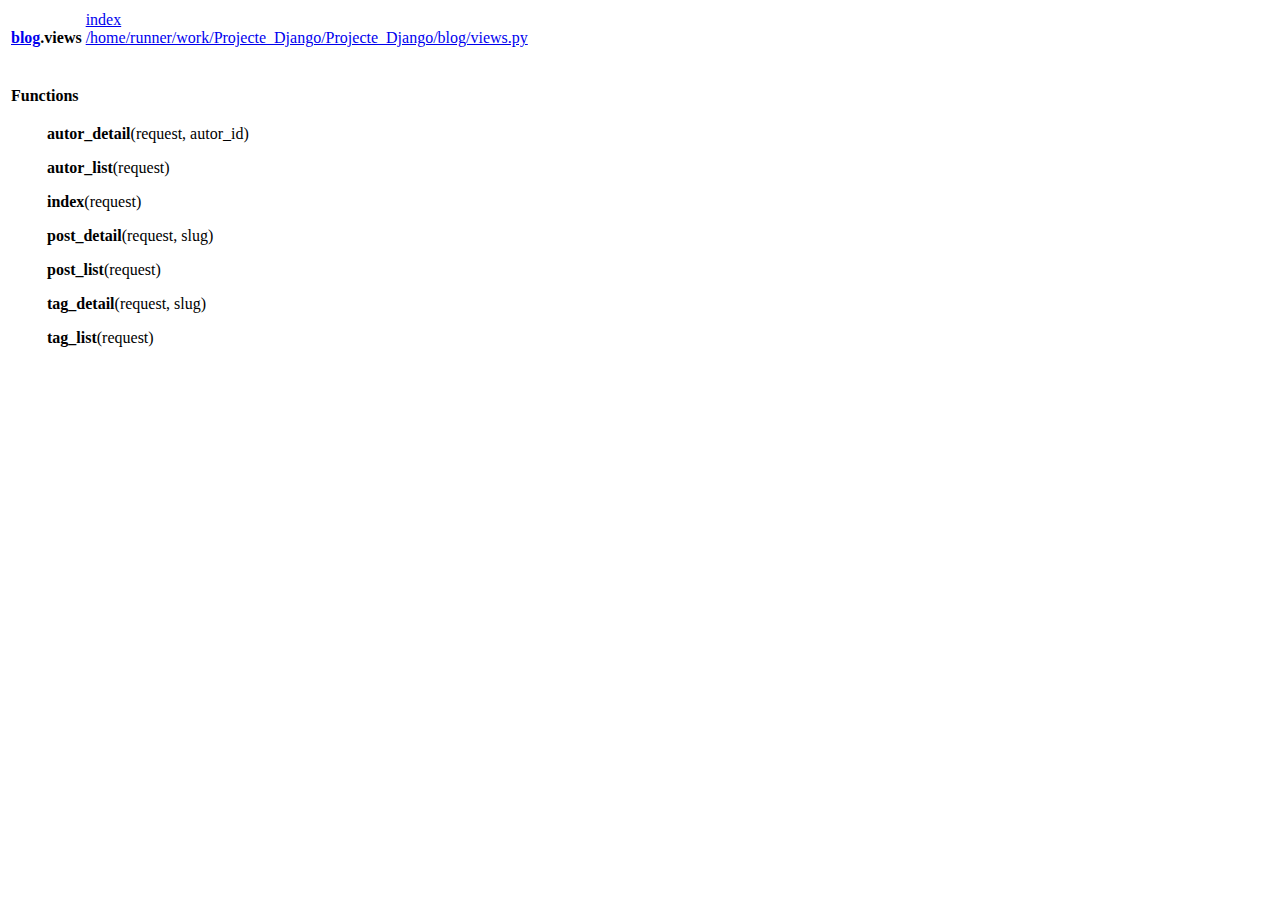
<file: views.html>
<!DOCTYPE html>
<html lang="en">
<head>
<meta charset="utf-8">
<title>Python: module blog.views</title>
</head><body>

<table class="heading">
<tr class="heading-text decor">
<td class="title">&nbsp;<br><strong class="title"><a href="blog.html" class="white">blog</a>.views</strong></td>
<td class="extra"><a href=".">index</a><br><a href="file:/home/runner/work/Projecte_Django/Projecte_Django/blog/views.py">/home/runner/work/Projecte_Django/Projecte_Django/blog/views.py</a></td></tr></table>
    <p></p>
<p>
<table class="section">
<tr class="decor functions-decor heading-text">
<td class="section-title" colspan=3>&nbsp;<br><strong class="bigsection">Functions</strong></td></tr>
    
<tr><td class="decor functions-decor"><span class="code">&nbsp;&nbsp;&nbsp;&nbsp;&nbsp;&nbsp;</span></td><td>&nbsp;</td>
<td class="singlecolumn"><dl><dt><a name="-autor_detail"><strong>autor_detail</strong></a>(request, autor_id)</dt></dl>
 <dl><dt><a name="-autor_list"><strong>autor_list</strong></a>(request)</dt></dl>
 <dl><dt><a name="-index"><strong>index</strong></a>(request)</dt></dl>
 <dl><dt><a name="-post_detail"><strong>post_detail</strong></a>(request, slug)</dt></dl>
 <dl><dt><a name="-post_list"><strong>post_list</strong></a>(request)</dt></dl>
 <dl><dt><a name="-tag_detail"><strong>tag_detail</strong></a>(request, slug)</dt></dl>
 <dl><dt><a name="-tag_list"><strong>tag_list</strong></a>(request)</dt></dl>
</td></tr></table>
</body></html>
</file>
